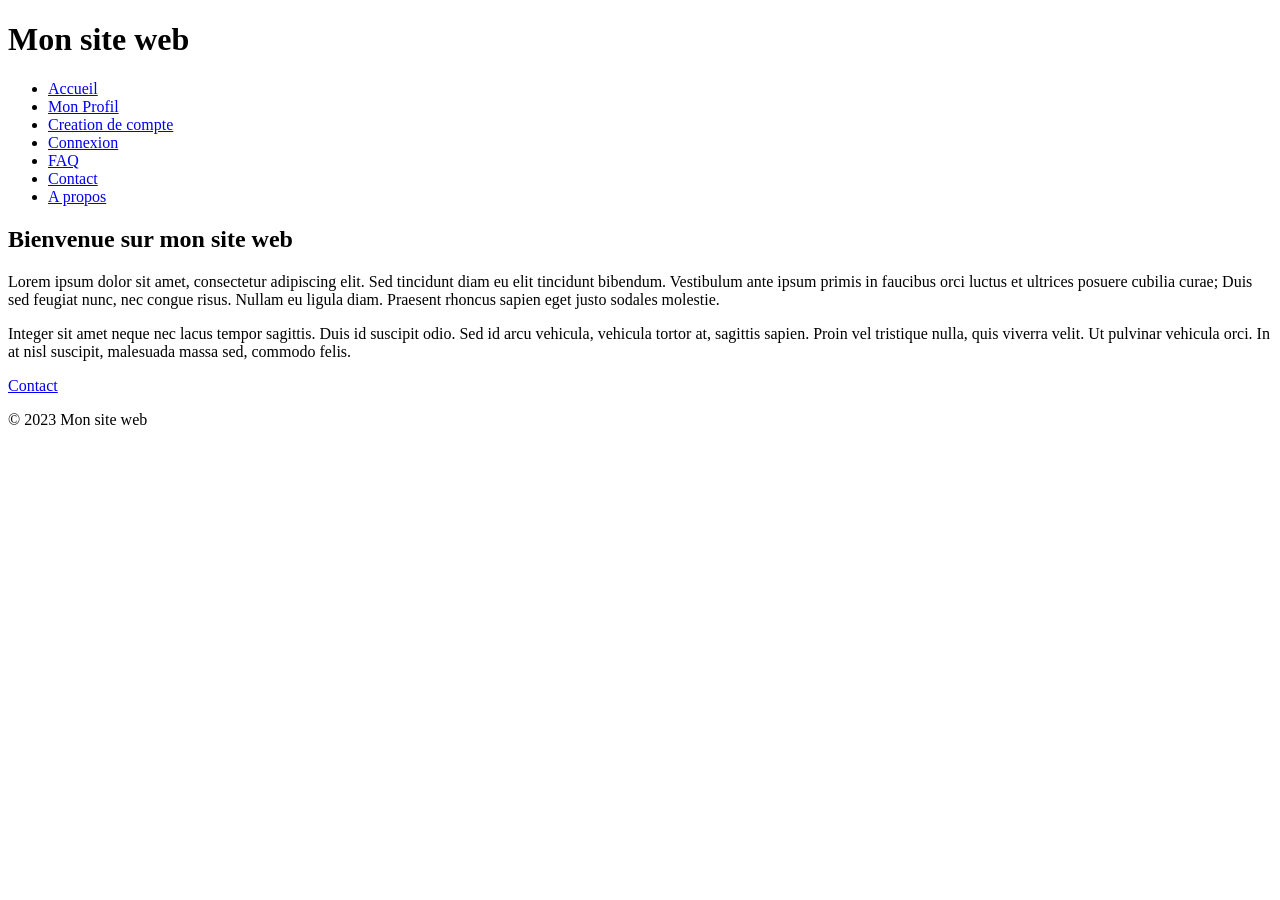
<file: web/html/index.html>
<!DOCTYPE html>
<html>
<head>
	<title>Mon site web</title>
</head>
<body>
	<header>
		<h1>Mon site web</h1>
	</header>
	<nav>
		<ul>
			<li><a href="index.html">Accueil</a></li>
      		<li><a href="profil.html">Mon Profil</a></li>
			<li><a href="signin.html">Creation de compte</a></li>
			<li><a href="login.html">Connexion</a></li>
      		<li><a href="faq.html">FAQ</a></li>
			<li><a href="contact.html">Contact</a></li>
			<li><a href="about.html">A propos</a></li>
		</ul>
	</nav>
	<main>
		<h2>Bienvenue sur mon site web</h2>
		<p>Lorem ipsum dolor sit amet, consectetur adipiscing elit. Sed tincidunt diam eu elit tincidunt bibendum. Vestibulum ante ipsum primis in faucibus orci luctus et ultrices posuere cubilia curae; Duis sed feugiat nunc, nec congue risus. Nullam eu ligula diam. Praesent rhoncus sapien eget justo sodales molestie.</p>
		<p>Integer sit amet neque nec lacus tempor sagittis. Duis id suscipit odio. Sed id arcu vehicula, vehicula tortor at, sagittis sapien. Proin vel tristique nulla, quis viverra velit. Ut pulvinar vehicula orci. In at nisl suscipit, malesuada massa sed, commodo felis.</p>
	</main>
	<footer>
		<a href="contact.html">Contact</a>
		<p>&copy; 2023 Mon site web</p>
	</footer>
</body>
</html>
</file>
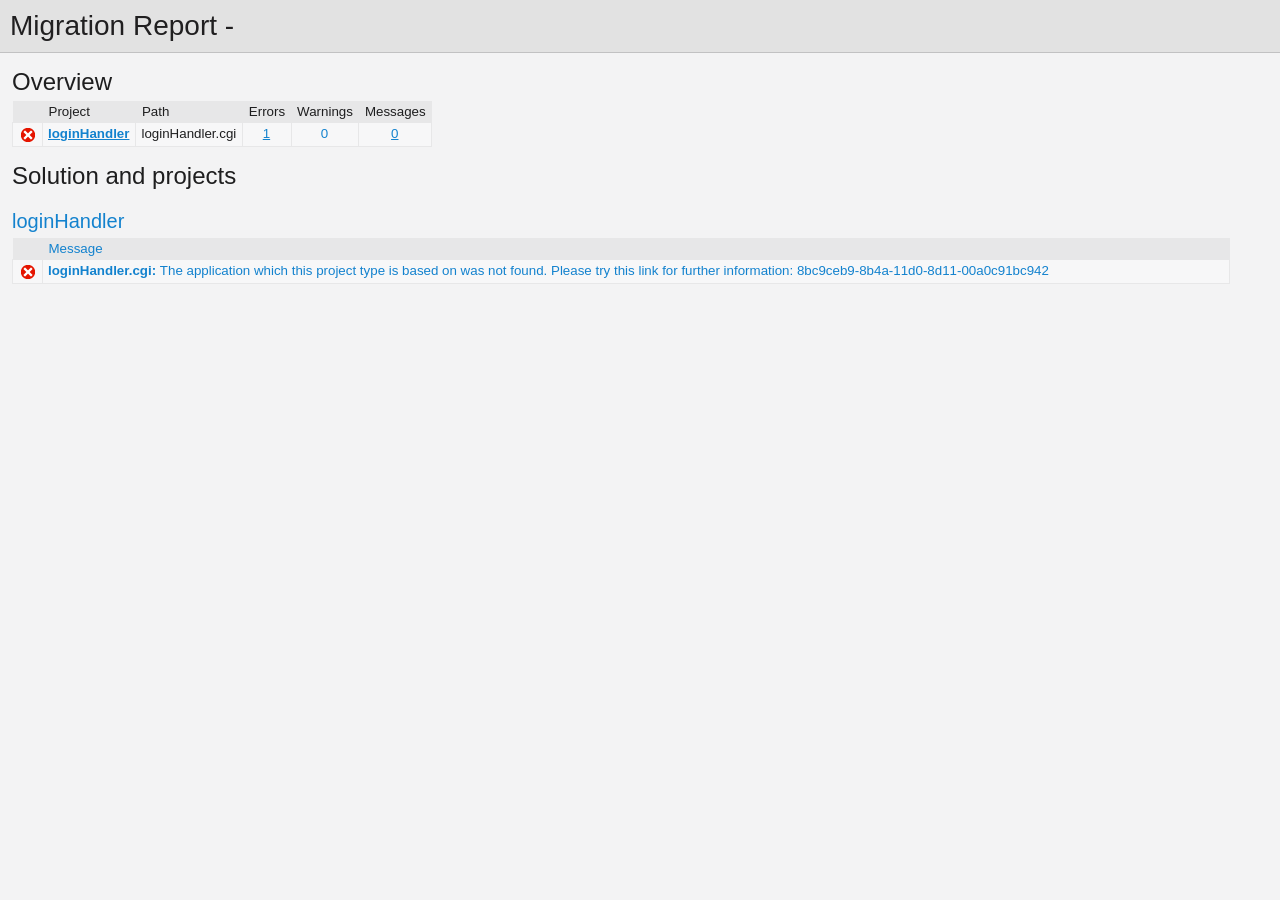
<file: web/cgi/UpgradeLog.htm>
﻿<!DOCTYPE html>
<!-- saved from url=(0014)about:internet -->
 <html xmlns:msxsl="urn:schemas-microsoft-com:xslt"><head><meta content="en-us" http-equiv="Content-Language" /><meta content="text/html; charset=utf-16" http-equiv="Content-Type" /><title _locID="ConversionReport0">
          Migration Report
        </title><style> 
                    /* Body style, for the entire document */
                    body
                    {
                        background: #F3F3F4;
                        color: #1E1E1F;
                        font-family: "Segoe UI", Tahoma, Geneva, Verdana, sans-serif;
                        padding: 0;
                        margin: 0;
                    }

                    /* Header1 style, used for the main title */
                    h1
                    {
                        padding: 10px 0px 10px 10px;
                        font-size: 21pt;
                        background-color: #E2E2E2;
                        border-bottom: 1px #C1C1C2 solid; 
                        color: #201F20;
                        margin: 0;
                        font-weight: normal;
                    }

                    /* Header2 style, used for "Overview" and other sections */
                    h2
                    {
                        font-size: 18pt;
                        font-weight: normal;
                        padding: 15px 0 5px 0;
                        margin: 0;
                    }

                    /* Header3 style, used for sub-sections, such as project name */
                    h3
                    {
                        font-weight: normal;
                        font-size: 15pt;
                        margin: 0;
                        padding: 15px 0 5px 0;
                        background-color: transparent;
                    }

                    /* Color all hyperlinks one color */
                    a
                    {
                        color: #1382CE;
                    }

                    /* Table styles */ 
                    table
                    {
                        border-spacing: 0 0;
                        border-collapse: collapse;
                        font-size: 10pt;
                    }

                    table th
                    {
                        background: #E7E7E8;
                        text-align: left;
                        text-decoration: none;
                        font-weight: normal;
                        padding: 3px 6px 3px 6px;
                    }

                    table td
                    {
                        vertical-align: top;
                        padding: 3px 6px 5px 5px;
                        margin: 0px;
                        border: 1px solid #E7E7E8;
                        background: #F7F7F8;
                    }

                    /* Local link is a style for hyperlinks that link to file:/// content, there are lots so color them as 'normal' text until the user mouse overs */
                    .localLink
                    {
                        color: #1E1E1F;
                        background: #EEEEED;
                        text-decoration: none;
                    }

                    .localLink:hover
                    {
                        color: #1382CE;
                        background: #FFFF99;
                        text-decoration: none;
                    }

                    /* Center text, used in the over views cells that contain message level counts */ 
                    .textCentered
                    {
                        text-align: center;
                    }

                    /* The message cells in message tables should take up all avaliable space */
                    .messageCell
                    {
                        width: 100%;
                    }

                    /* Padding around the content after the h1 */ 
                    #content 
                    {
	                    padding: 0px 12px 12px 12px; 
                    }

                    /* The overview table expands to width, with a max width of 97% */ 
                    #overview table
                    {
                        width: auto;
                        max-width: 75%; 
                    }

                    /* The messages tables are always 97% width */
                    #messages table
                    {
                        width: 97%;
                    }

                    /* All Icons */
                    .IconSuccessEncoded, .IconInfoEncoded, .IconWarningEncoded, .IconErrorEncoded
                    {
                        min-width:18px;
                        min-height:18px; 
                        background-repeat:no-repeat;
                        background-position:center;
                    }

                    /* Success icon encoded */
                    .IconSuccessEncoded
                    {
                        /* Note: Do not delete the comment below. It is used to verify the correctness of the encoded image resource below before the product is released */
                        /* [---XsltValidateInternal-Base64EncodedImage:IconSuccess#Begin#background-image: url(data:image/png;base64,#Separator#);#End#] */
                        background-image: url([data-uri]);
                    }

                    /* Information icon encoded */
                    .IconInfoEncoded
                    {
                        /* Note: Do not delete the comment below. It is used to verify the correctness of the encoded image resource below before the product is released */
                        /* [---XsltValidateInternal-Base64EncodedImage:IconInformation#Begin#background-image: url(data:image/png;base64,#Separator#);#End#] */
                        background-image: url([data-uri]);
                    }

                    /* Warning icon encoded */
                    .IconWarningEncoded
                    {
                        /* Note: Do not delete the comment below. It is used to verify the correctness of the encoded image resource below before the product is released */
                        /* [---XsltValidateInternal-Base64EncodedImage:IconWarning#Begin#background-image: url(data:image/png;base64,#Separator#);#End#] */
                        background-image: url([data-uri]);
                    }

                    /* Error icon encoded */
                    .IconErrorEncoded
                    {
                        /* Note: Do not delete the comment below. It is used to verify the correctness of the encoded image resource below before the product is released */
                        /* [---XsltValidateInternal-Base64EncodedImage:IconError#Begin#background-image: url(data:image/png;base64,#Separator#);#End#] */
                        background-image: url([data-uri]);
                    }
                 </style><script type="text/javascript" language="javascript"> 
          
            // Startup 
            // Hook up the the loaded event for the document/window, to linkify the document content
            var startupFunction = function() { linkifyElement("messages"); };
            
            if(window.attachEvent)
            {
              window.attachEvent('onload', startupFunction);
            }
            else if (window.addEventListener) 
            {
              window.addEventListener('load', startupFunction, false);
            }
            else 
            {
              document.addEventListener('load', startupFunction, false);
            } 
            
            // Toggles the visibility of table rows with the specified name 
            function toggleTableRowsByName(name)
            {
               var allRows = document.getElementsByTagName('tr');
               for (i=0; i < allRows.length; i++)
               {
                  var currentName = allRows[i].getAttribute('name');
                  if(!!currentName && currentName.indexOf(name) == 0)
                  {
                      var isVisible = allRows[i].style.display == ''; 
                      isVisible ? allRows[i].style.display = 'none' : allRows[i].style.display = '';
                  }
               }
            }
            
            function scrollToFirstVisibleRow(name) 
            {
               var allRows = document.getElementsByTagName('tr');
               for (i=0; i < allRows.length; i++)
               {
                  var currentName = allRows[i].getAttribute('name');
                  var isVisible = allRows[i].style.display == ''; 
                  if(!!currentName && currentName.indexOf(name) == 0 && isVisible)
                  {
                     allRows[i].scrollIntoView(true); 
                     return true; 
                  }
               }
               
               return false;
            }
            
            // Linkifies the specified text content, replaces candidate links with html links 
            function linkify(text)
            {
                 if(!text || 0 === text.length)
                 {
                     return text; 
                 }

                 // Find http, https and ftp links and replace them with hyper links 
                 var urlLink = /(http|https|ftp)\:\/\/[a-zA-Z0-9\-\.]+(:[a-zA-Z0-9]*)?\/?([a-zA-Z0-9\-\._\?\,\/\\\+&%\$#\=~;\{\}])*/gi;
                 
                 return text.replace(urlLink, '<a href="$&">$&</a>') ;
            }
            
            // Linkifies the specified element by ID
            function linkifyElement(id)
            {
                var element = document.getElementById(id);
                if(!!element)
                {
                  element.innerHTML = linkify(element.innerHTML); 
                }
            }
            
            function ToggleMessageVisibility(projectName)
            {
              if(!projectName || 0 === projectName.length)
              {
                return; 
              }
              
              toggleTableRowsByName("MessageRowClass" + projectName);
              toggleTableRowsByName('MessageRowHeaderShow' + projectName);
              toggleTableRowsByName('MessageRowHeaderHide' + projectName); 
            }
            
            function ScrollToFirstVisibleMessage(projectName)
            {
              if(!projectName || 0 === projectName.length)
              {
                return; 
              }
              
              // First try the 'Show messages' row
              if(!scrollToFirstVisibleRow('MessageRowHeaderShow' + projectName))
              {
                // Failed to find a visible row for 'Show messages', try an actual message row 
                scrollToFirstVisibleRow('MessageRowClass' + projectName); 
              }
            }
           </script></head><body><h1 _locID="ConversionReport">
          Migration Report - </h1><div id="content"><h2 _locID="OverviewTitle">Overview</h2><div id="overview"><table><tr><th></th><th _locID="ProjectTableHeader">Project</th><th _locID="PathTableHeader">Path</th><th _locID="ErrorsTableHeader">Errors</th><th _locID="WarningsTableHeader">Warnings</th><th _locID="MessagesTableHeader">Messages</th></tr><tr><td class="IconErrorEncoded" /><td><strong><a href="#loginHandler">loginHandler</a></strong></td><td>loginHandler.cgi</td><td class="textCentered"><a href="#loginHandlerError">1</a></td><td class="textCentered"><a>0</a></td><td class="textCentered"><a href="#">0</a></td></tr></table></div><h2 _locID="SolutionAndProjectsTitle">Solution and projects</h2><div id="messages"><a name="loginHandler" /><h3>loginHandler</h3><table><tr id="loginHandlerHeaderRow"><th></th><th class="messageCell" _locID="MessageTableHeader">Message</th></tr><tr name="ErrorRowClassloginHandler"><td class="IconErrorEncoded"><a name="loginHandlerError" /></td><td class="messageCell"><strong>loginHandler.cgi:
        </strong><span>The application which this project type is based on was not found. Please try this link for further information: 8bc9ceb9-8b4a-11d0-8d11-00a0c91bc942</span></td></tr></table></div></div></body></html>
</file>
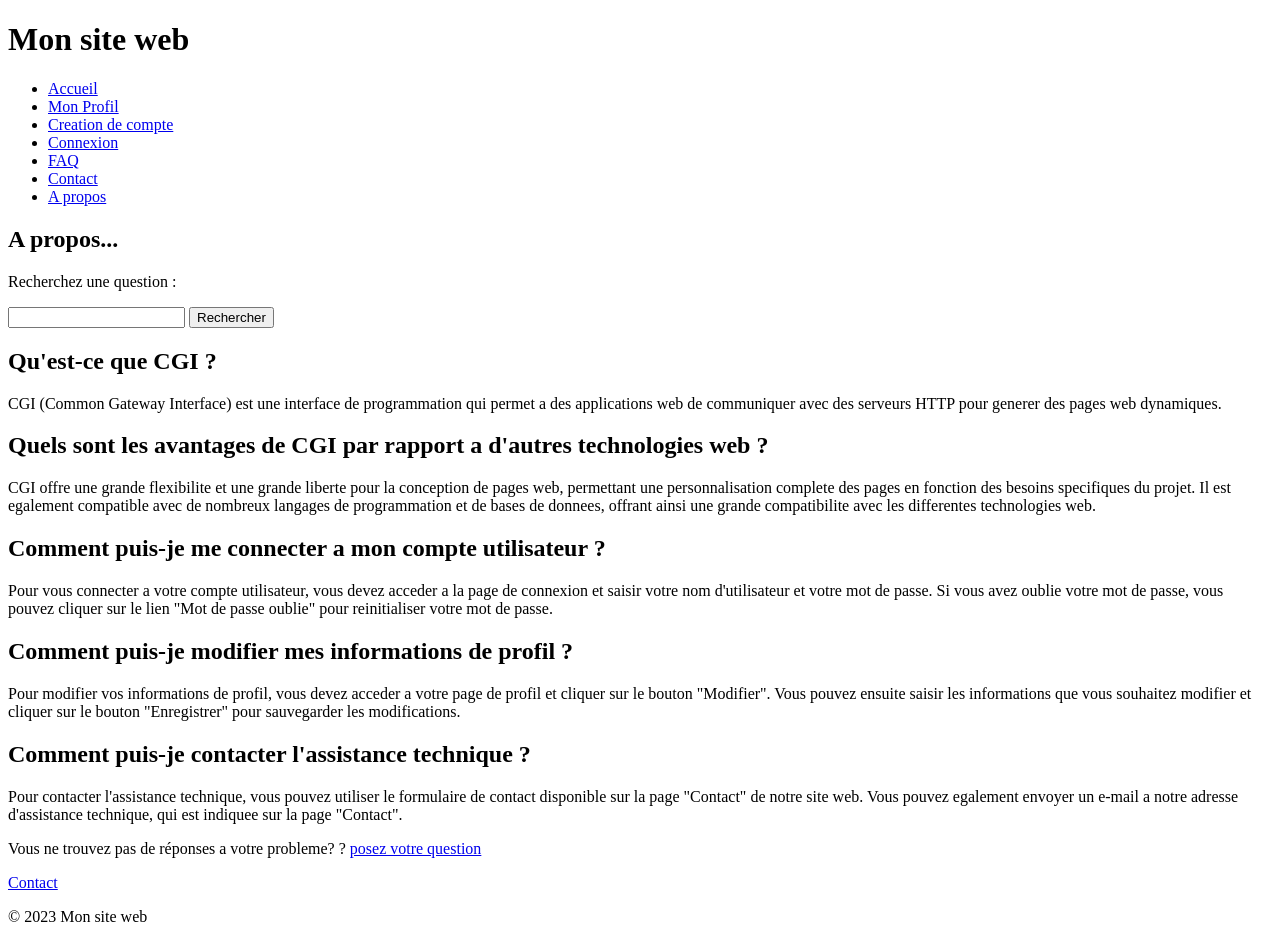
<file: web/html/about.html>
<!DOCTYPE html>
<html>
<head>
	<title>Creer un compte</title>
</head>
<body>
	<header>
		<h1>Mon site web</h1>
	</header>
	<nav>
		<ul>
			<li><a href="index.html">Accueil</a></li>
      <li><a href="profil.html">Mon Profil</a></li>
			<li><a href="signin.html">Creation de compte</a></li>
			<li><a href="login.html">Connexion</a></li>
      <li><a href="faq.html">FAQ</a></li>
			<li><a href="contact.html">Contact</a></li>
			<li><a href="about.html">A propos</a></li>
		</ul>
	</nav>
	<main>
		<h2>A propos...</h2>
      <p>Recherchez une question :</p>
    <form action="faqHandler.cgi" method="POST"></form>
      <input type="text" name="search">
      <button type="submit">Rechercher</button>
    </form>
    <section>
      <article>
        <h2>Qu'est-ce que CGI ?</h2>
        <p>CGI (Common Gateway Interface) est une interface de programmation qui permet a des applications web de communiquer avec des serveurs HTTP pour generer des pages web dynamiques.</p>
      </article>

      <article>
        <h2>Quels sont les avantages de CGI par rapport a d'autres technologies web ?</h2>
        <p>CGI offre une grande flexibilite et une grande liberte pour la conception de pages web, permettant une personnalisation complete des pages en fonction des besoins specifiques du projet. Il est egalement compatible avec de nombreux langages de programmation et de bases de donnees, offrant ainsi une grande compatibilite avec les differentes technologies web.</p>
      </article>

      <article>
        <h2>Comment puis-je me connecter a mon compte utilisateur ?</h2>
        <p>Pour vous connecter a votre compte utilisateur, vous devez acceder a la page de connexion et saisir votre nom d'utilisateur et votre mot de passe. Si vous avez oublie votre mot de passe, vous pouvez cliquer sur le lien "Mot de passe oublie" pour reinitialiser votre mot de passe.</p>
      </article>

      <article>
        <h2>Comment puis-je modifier mes informations de profil ?</h2>
        <p>Pour modifier vos informations de profil, vous devez acceder a votre page de profil et cliquer sur le bouton "Modifier". Vous pouvez ensuite saisir les informations que vous souhaitez modifier et cliquer sur le bouton "Enregistrer" pour sauvegarder les modifications.</p>
      </article>

      <article>
        <h2>Comment puis-je contacter l'assistance technique ?</h2>
        <p>Pour contacter l'assistance technique, vous pouvez utiliser le formulaire de contact disponible sur la page "Contact" de notre site web. Vous pouvez egalement envoyer un e-mail a notre adresse d'assistance technique, qui est indiquee sur la page "Contact".</p>
      </article>
    </section>
	</main>
  <p>Vous ne trouvez pas de réponses a votre probleme? ? <a href="contact.html">posez votre question</a></p>
	<footer>
		<a href="contact.html">Contact</a>
		<p>&copy; 2023 Mon site web</p>
	</footer>
</body>
</html>
</file>
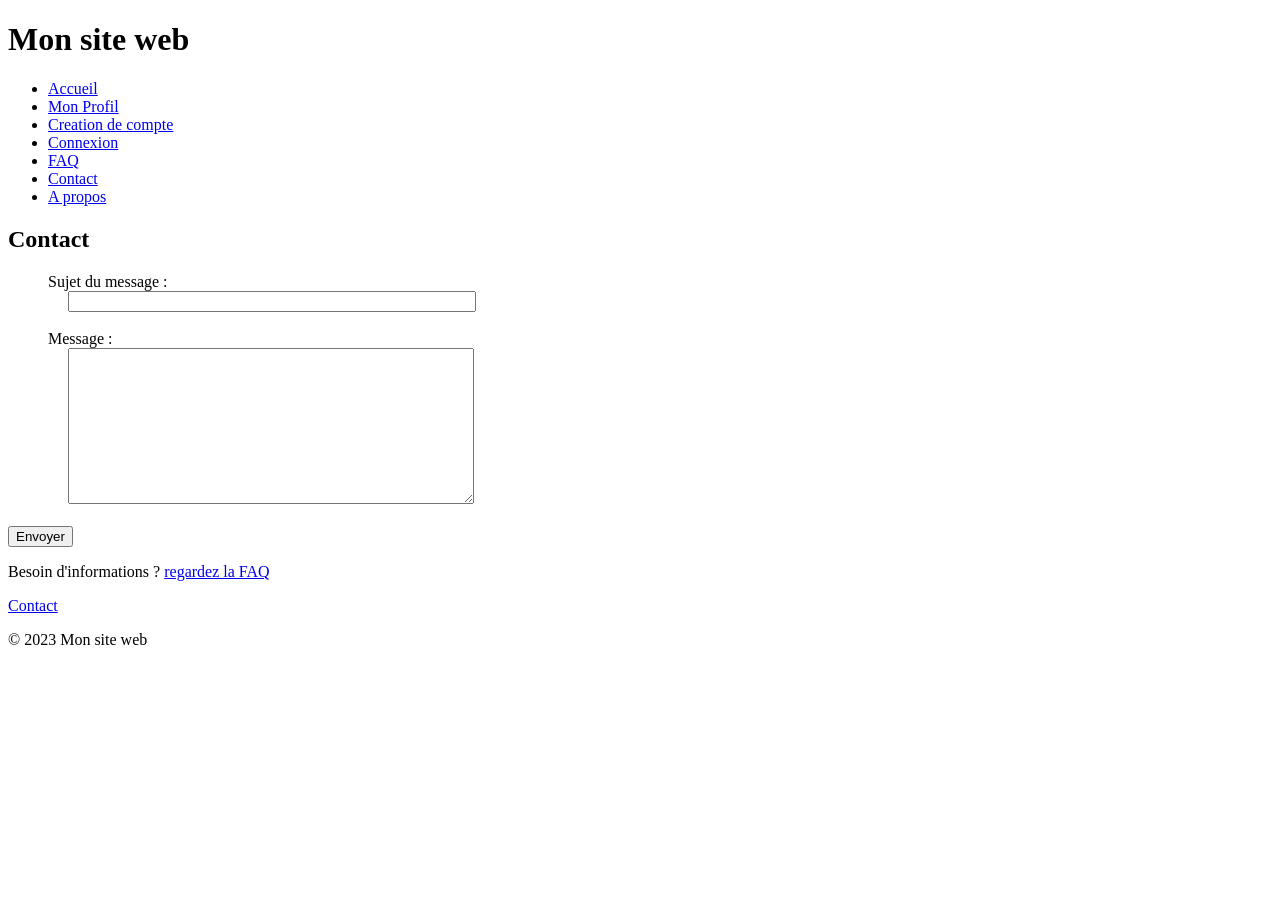
<file: web/html/contact.html>
<!DOCTYPE html>
<html>
<head>
	<title>Creer un compte</title>
</head>
<body>
	<header>
		<h1>Mon site web</h1>
	</header>
	<nav>
		<ul>
			<li><a href="index.html">Accueil</a></li>
      <li><a href="profil.html">Mon Profil</a></li>
			<li><a href="signin.html">Creation de compte</a></li>
			<li><a href="login.html">Connexion</a></li>
      <li><a href="faq.html">FAQ</a></li>
			<li><a href="contact.html">Contact</a></li>
			<li><a href="about.html">A propos</a></li>
		</ul>
	</nav>
	<main>
		<h2>Contact</h2>
		<form action="contactHandler.cgi" method="POST">
			<label for="sujet" style="margin-left: 40px;" >Sujet du message :</label> <br>
			<input type="text" id="sujet" name="sujet" required style="margin-left: 60px; width: 400px;"><br><br>
			<label for="message" style="margin-left: 40px;" >Message :</label> <br>
			<textarea id="message" name="message" maxlength="2500" rows="4" cols="50" style="width: 400px; height: 150px; margin-left: 60px;" required></textarea><br><br>
			<input type="submit" value="Envoyer">
		</form>
	</main>
  <p>Besoin d'informations ? <a href="about.html">regardez la FAQ</a></p>
	<footer>
		<a href="contact.html">Contact</a>
		<p>&copy; 2023 Mon site web</p>
	</footer>
</body>
</html>
</file>
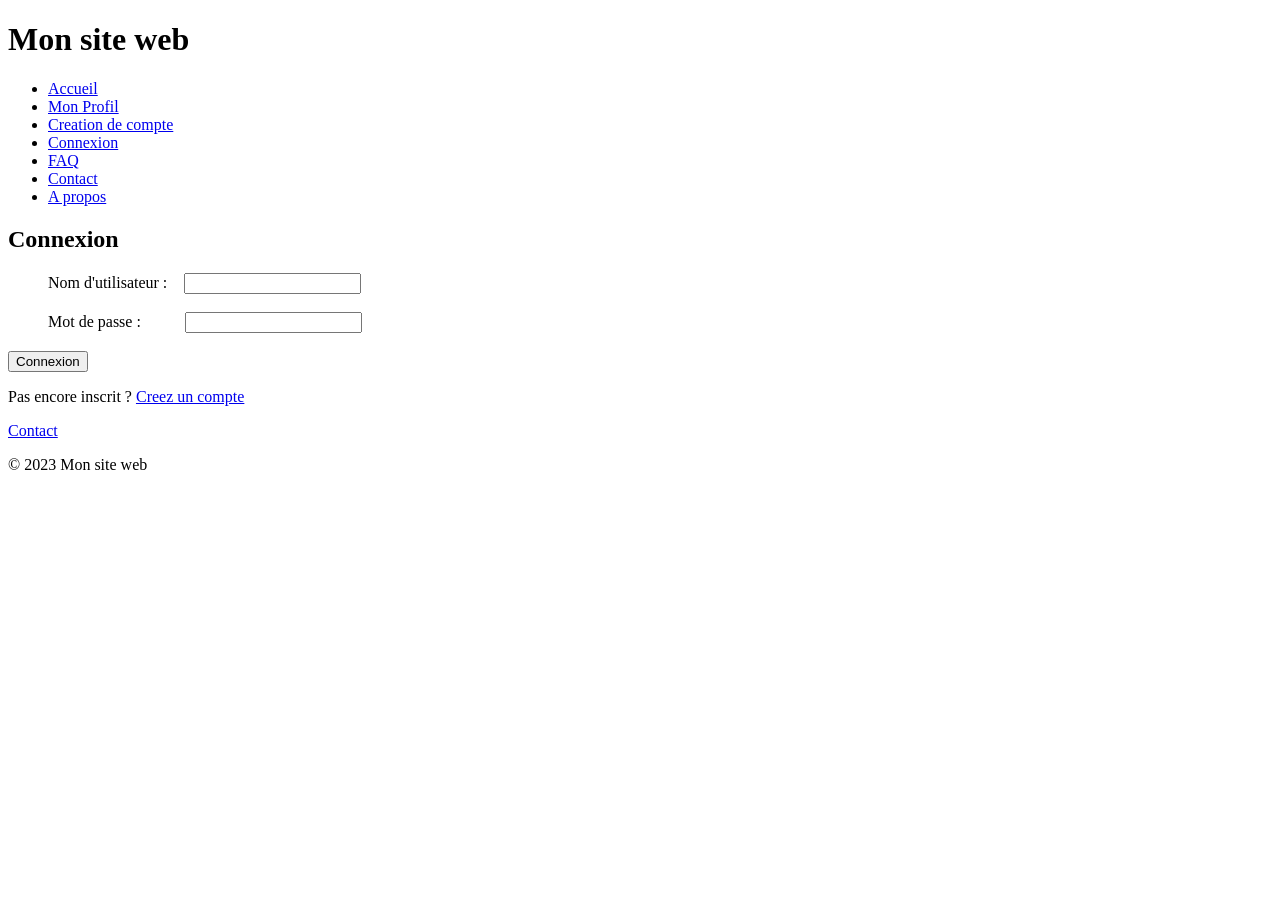
<file: web/html/login.html>
<!DOCTYPE html>
<html>
<head>
	<title>Creer un compte</title>
</head>
<body>
	<header>
		<h1>Mon site web</h1>
	</header>
	<nav>
		<ul>
			<li><a href="index.html">Accueil</a></li>
      		<li><a href="profil.html">Mon Profil</a></li>
			<li><a href="signin.html">Creation de compte</a></li>
			<li><a href="login.html">Connexion</a></li>
			<li><a href="faq.html">FAQ</a></li>
			<li><a href="contact.html">Contact</a></li>
			<li><a href="about.html">A propos</a></li>
		</ul>
	</nav>
	<main>
		<h2>Connexion</h2>
		<form action="../cgi/loginHandler.cgi" method="post">
			<label style="margin-left: 40px;" for="username">Nom d'utilisateur :</label>
			<input style="margin-left: 13px;" type="text" id="username" name="username" required><br><br>
			<label style="margin-left: 40px;" for="password">Mot de passe :</label>
			<input style="margin-left: 40px;" type="password" id="password" name="password" required><br><br>
			<input type="submit" name="form" value="Connexion">
		</form>
		<p>Pas encore inscrit ? <a href="signup.html">Creez un compte</a></p>
	</main>
	<footer>
		<a href="contact.html">Contact</a>
		<p>&copy; 2023 Mon site web</p>
	</footer>
</body>
</html>
</file>
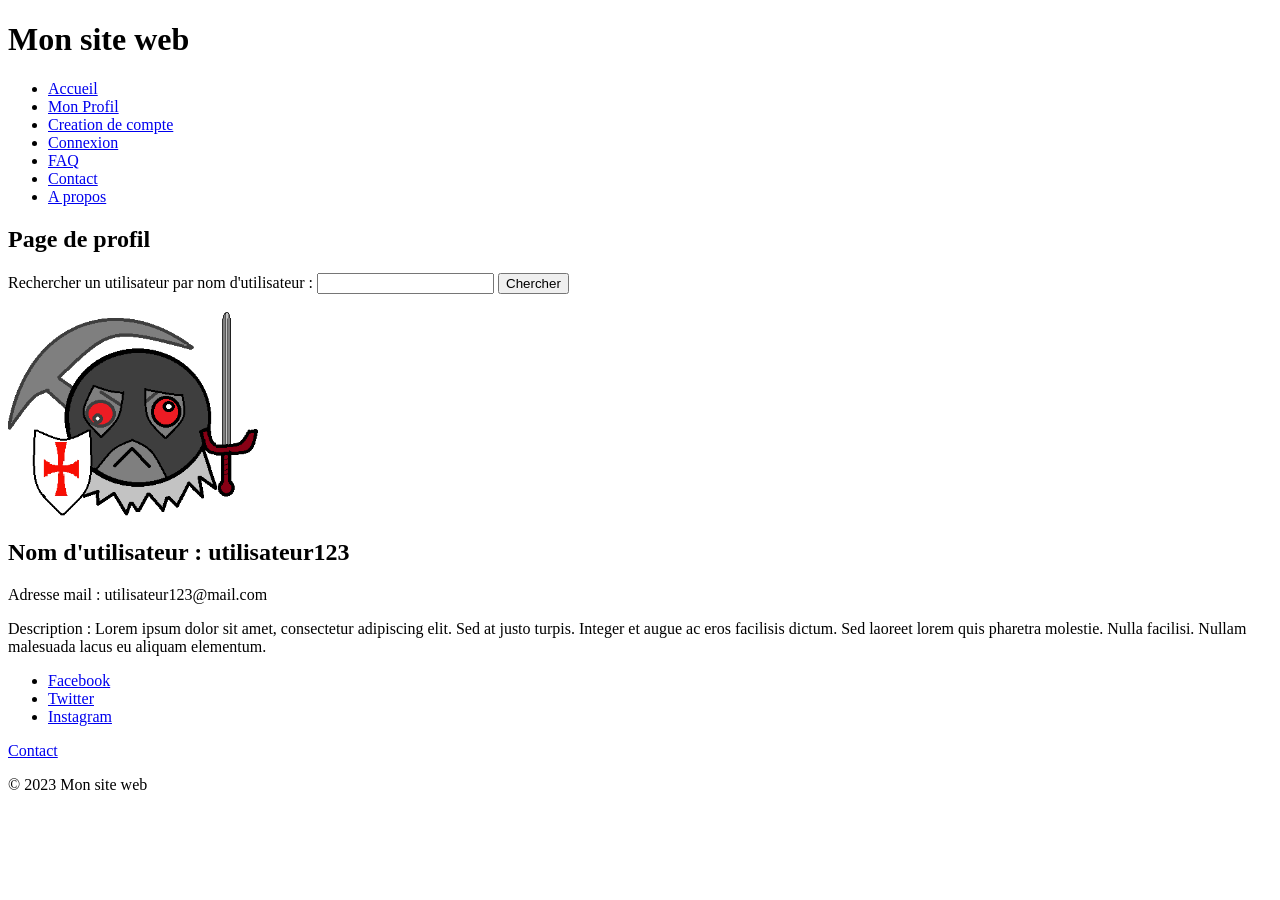
<file: web/html/profil.html>
<!DOCTYPE html>
<html>
<head>
	<title>Creer un compte</title>
</head>
<body>
	<header>
		<h1>Mon site web</h1>
	</header>
	<nav>
		<ul>
			<li><a href="index.html">Accueil</a></li>
      <li><a href="profil.html">Mon Profil</a></li>
			<li><a href="signin.html">Creation de compte</a></li>
			<li><a href="login.html">Connexion</a></li>
      <li><a href="faq.html">FAQ</a></li>
			<li><a href="contact.html">Contact</a></li>
			<li><a href="about.html">A propos</a></li>
		</ul>
	</nav>
	<main>
    <h2>Page de profil</h2>
    <form action="searchUser.cgi" method="post">
      <label for="username">Rechercher un utilisateur par nom d'utilisateur :</label>
      <input type="text" id="username" name="username" required>
      <button type="submit">Chercher</button>
    </form>
    <br>
    <div>
      <img src="../../images/default/default_user.png" alt="Photo de l'utilisateur" style="max-width: 250px;">
      <h2>Nom d'utilisateur : utilisateur123</h2>
      <p>Adresse mail : utilisateur123@mail.com</p>
      <p>Description : Lorem ipsum dolor sit amet, consectetur adipiscing elit. Sed at justo turpis. Integer et augue ac eros facilisis dictum. Sed laoreet lorem quis pharetra molestie. Nulla facilisi. Nullam malesuada lacus eu aliquam elementum. </p>
      <ul>
        <li><a href="https://www.facebook.com/utilisateur123">Facebook</a></li>
        <li><a href="https://www.twitter.com/utilisateur123">Twitter</a></li>
        <li><a href="https://www.instagram.com/utilisateur123">Instagram</a></li>
      </ul>
    </div>
	</main>
	<footer>
		<a href="contact.html">Contact</a>
		<p>&copy; 2023 Mon site web</p>
	</footer>
</body>
</html>
</file>
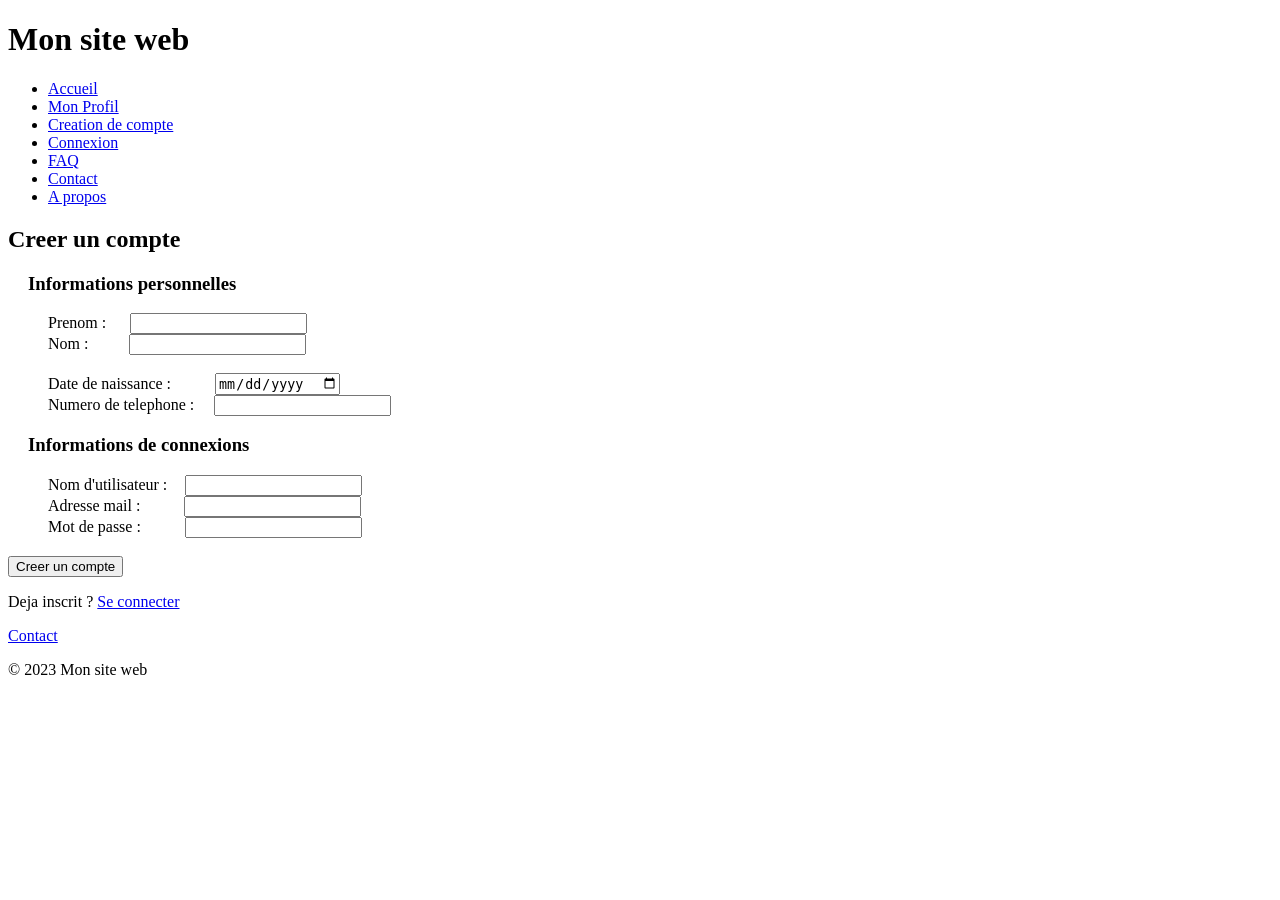
<file: web/html/signin.html>
<!DOCTYPE html>
<html>
<head>
	<title>Creer un compte</title>
</head>
<body>
	<header>
		<h1>Mon site web</h1>
	</header>
	<nav>
		<ul>
			<li><a href="index.html">Accueil</a></li>
      		<li><a href="profil.html">Mon Profil</a></li>
			<li><a href="signin.html">Creation de compte</a></li>
			<li><a href="login.html">Connexion</a></li>
      		<li><a href="faq.html">FAQ</a></li>
			<li><a href="contact.html">Contact</a></li>
			<li><a href="about.html">A propos</a></li>
		</ul>
	</nav>
	<main>
		<h2>Creer un compte</h2>
		<form method="post" action="formHandler.cgi">
			<h3 style="margin-left: 20px;">Informations personnelles</h3>
			<label style="margin-left: 40px;" for="prenom">Prenom :</label>
			<input style="margin-left: 20px;" type="text" id="prenom" name="prenom" required><br>

			<label style="margin-left: 40px;" for="nom">Nom :</label>
			<input style="margin-left: 37px;" type="text" id="nom" name="nom" required><br><br>

			<label style="margin-left: 40px;" for="dateNaissance">Date de naissance :</label>
			<input style="margin-left: 40px;" type="date" id="dateNaissance" name="dateNaissance"><br>

			<label style="margin-left: 40px;" for="tel">Numero de telephone :</label>
			<input style="margin-left: 16px;" type="tel" id="tel" name="tel">

			<h3 style="margin-left: 20px;">Informations de connexions</h3>
			<label style="margin-left: 40px;" for="username">Nom d'utilisateur :</label>
			<input style="margin-left: 14px;" type="text" id="username" name="username" required><br>

			<label style="margin-left: 40px;" for="email">Adresse mail :</label>
			<input style="margin-left: 40px;" type="email" id="email" name="email" required><br>

			<label style="margin-left: 40px;" for="password">Mot de passe :</label>
			<input style="margin-left: 40px;" type="password" id="password" name="password" required><br><br>
			<input type="submit" value="Creer un compte">
		</form>
		<p>Deja inscrit ? <a href="login.html">Se connecter</a></p>
	</main>
	<footer>
		<a href="contact.html">Contact</a>
		<p>&copy; 2023 Mon site web</p>
	</footer>
</body>
</html>
</file>
